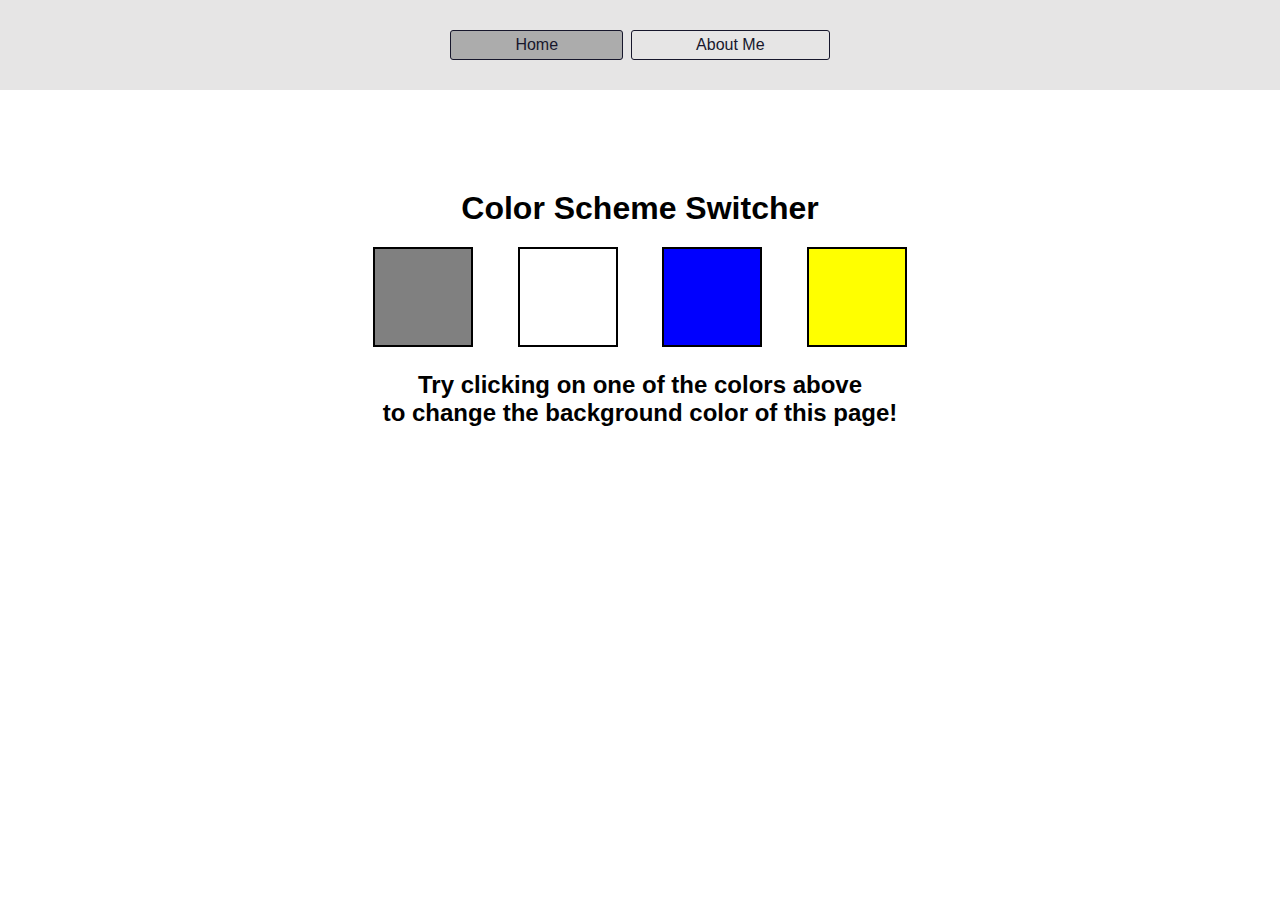
<file: 1-colorChanger/index.html>
<!DOCTYPE html>
<html lang="en">
<head>
    <meta charset="UTF-8">
    <meta name="viewport" content="width=device-width, initial-scale=1.0">
    <title>Document</title>
    <link rel="stylesheet" href="style.css">
    <link rel="stylesheet" href="../styles.css">
</head>
<body>
    <nav>
        <a href="../index.html" style="background-color: rgb(172, 172, 172);" aria-current="page">Home</a>
        <a target="_blank" href="https://bhoovan2310.github.io/BhoovanKumar/">About Me</a>
    </nav>

    <div class="canvas">
        <h1>Color Scheme Switcher</h1>
        <span class="button" id="grey"></span>
        <span class="button" id="white"></span>
        <span class="button" id="blue"></span>
        <span class="button" id="yellow"></span>
        
        <h2>
            Try clicking on one of the colors above
            <span>to change the background color of this page!</span>
        </h2>
        
    </div>

    <script src="script1.js"></script>
</body>
</html>
</file>
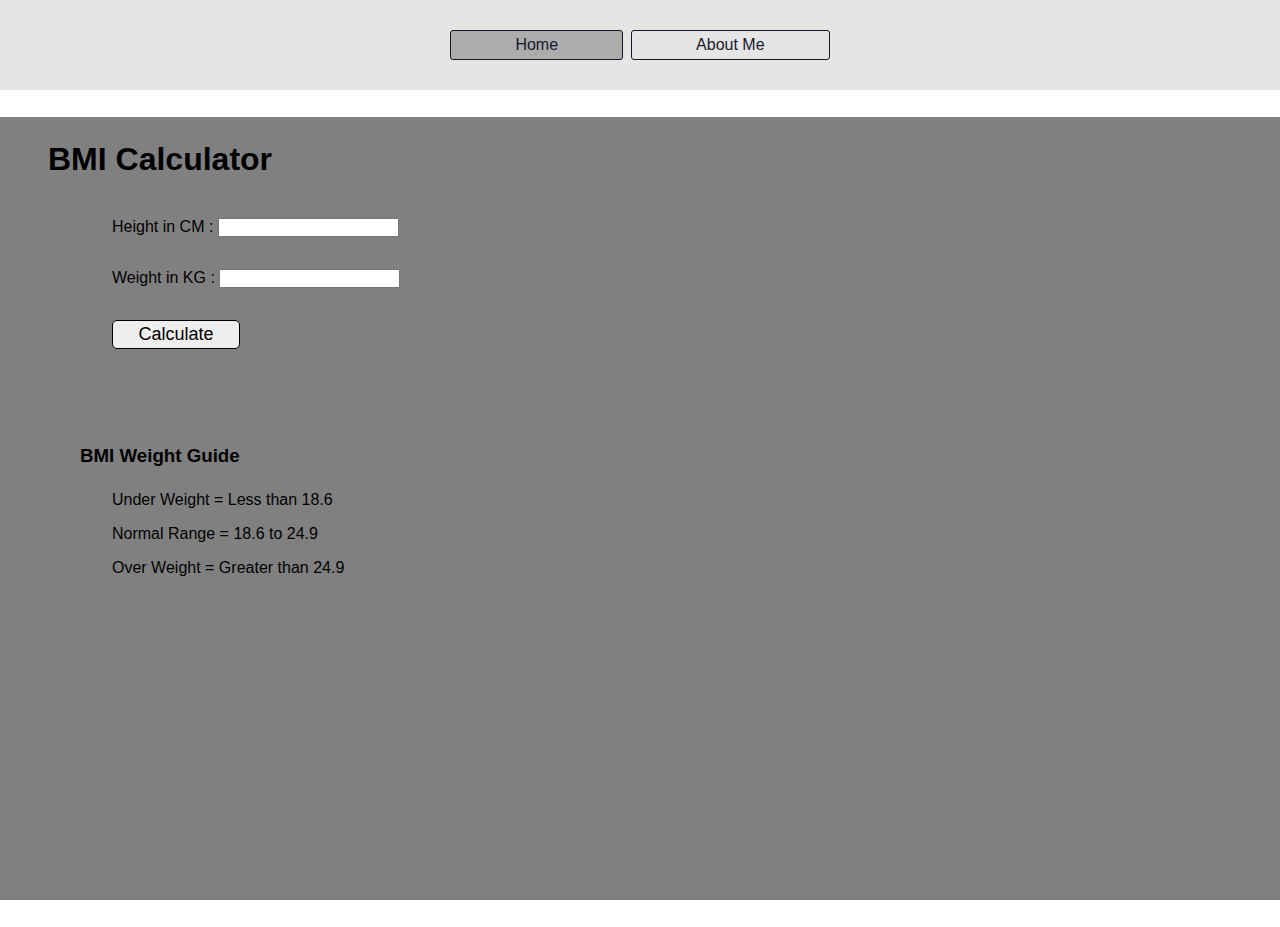
<file: 2-BMICalculator/index.html>
<!DOCTYPE html>
<html lang="en">
<head>
    <meta charset="UTF-8">
    <meta name="viewport" content="width=device-width, initial-scale=1.0">
    <title>Document</title>
    <link rel="stylesheet" href="style.css">
    <link rel="stylesheet" href="../styles.css">
</head>
<body>
    <nav>
        <a href="../index.html" style="background-color: rgb(172, 172, 172);" aria-current="page">Home</a>
        <a target="_blank" href="https://bhoovan2310.github.io/BhoovanKumar/">About Me</a>
    </nav>

    <div class="container">
        <h1>BMI Calculator</h1>
        <form action="">
            <p><label>Height in CM : </label><input type="text" id="height"></p>
            <p><label>Weight in KG : </label><input type="text" id="weight"></p>

            <button>Calculate</button>
            <div id="results"></div>
            <div id="weight-guide">
                <h3>BMI Weight Guide</h3>
                <p>Under Weight = Less than 18.6</p>
                <p>Normal Range = 18.6 to 24.9</p>
                <p>Over Weight = Greater than 24.9</p>
            </div>
        </form>
    </div>

    <script src="script2.js"></script>
</body>
</html>
</file>
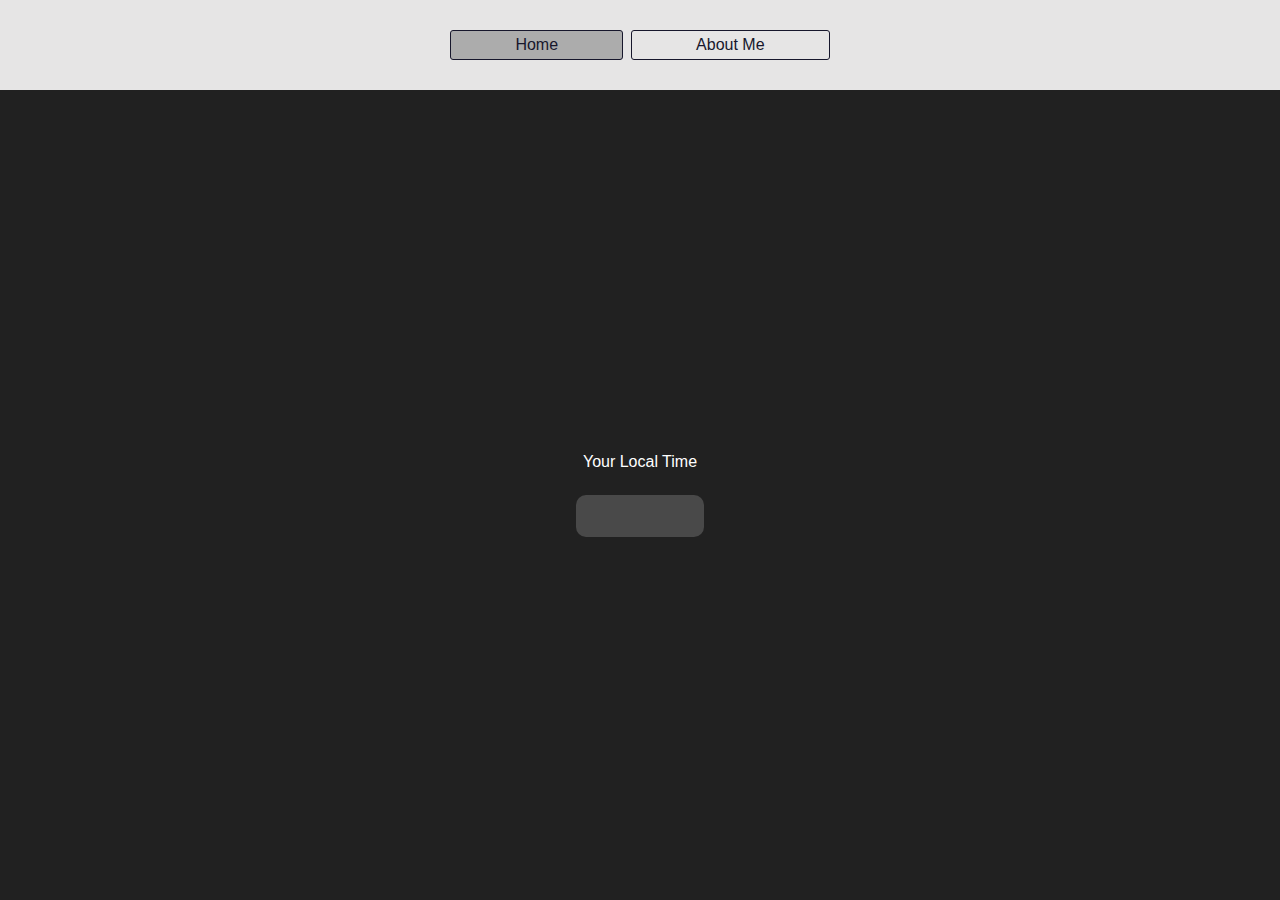
<file: 3-DigitalClock/index.html>
<!DOCTYPE html>
<html lang="en">
<head>
    <meta charset="UTF-8">
    <meta name="viewport" content="width=device-width, initial-scale=1.0">
    <title>Document</title>
    <link rel="stylesheet" href="style.css">
    <link rel="stylesheet" href="../styles.css">
</head>
<body>
    <nav>
        <a href="../index.html" style="background-color: rgb(172, 172, 172);" aria-current="page">Home</a>
        <a target="_blank" href="https://bhoovan2310.github.io/BhoovanKumar/">About Me</a>
    </nav>

    <div class="center">
        <div id="banner"><span>Your Local Time</span></div>
        <div id="clock"></div>
    </div>


    <script src="script3.js"></script>
</body>
</html>
</file>
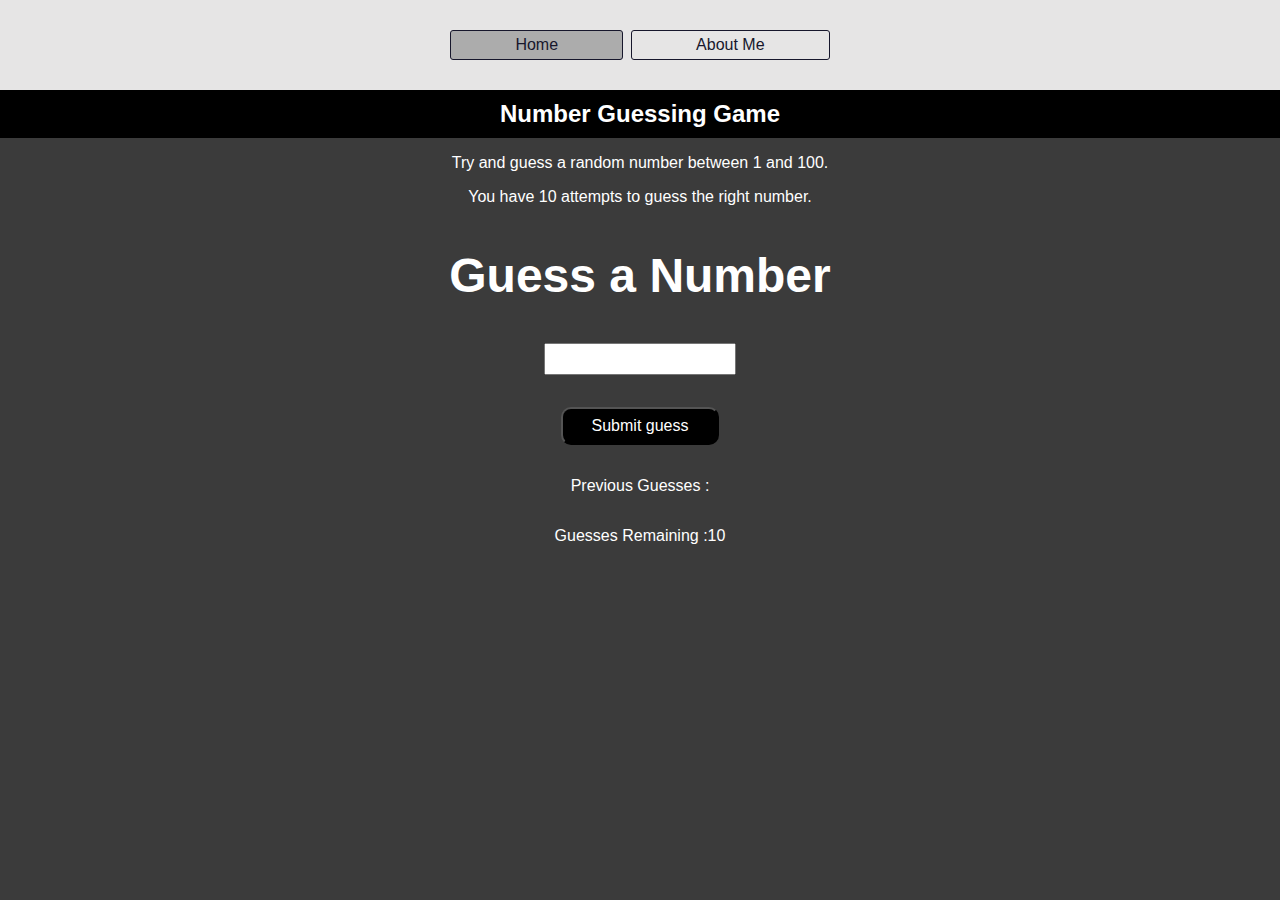
<file: 4-GuessTheNumber/index.html>
<!DOCTYPE html>
<html lang="en">
<head>
    <meta charset="UTF-8">
    <meta name="viewport" content="width=device-width, initial-scale=1.0">
    <title>Document</title>
    <link rel="stylesheet" href="style.css">
    <link rel="stylesheet" href="../styles.css">
</head>
<body>
    <nav>
        <a href="../index.html" style="background-color: rgb(172, 172, 172);" aria-current="page">Home</a>
        <a target="_blank" href="https://bhoovan2310.github.io/BhoovanKumar/">About Me</a>
    </nav>

    <div id="wrapper">
        <h1>Number Guessing Game</h1>
        <p>Try and guess a random number between 1 and 100.</p>
        <p>You have 10 attempts to guess the right number.</p>

        <br>

        <form action="" class="form">
            <label for="guessField" id="guess">Guess a Number</label>
            <input type="text" id="guessField" class="guessField">
            <input type="submit" id="subt" value="Submit guess" class="guessSubmit">
        </form>
    </div>

    <div class="resultParas">
        <p>Previous Guesses : <span class="guesses"> </span></p>
        <p>Guesses Remaining : <span class="lastResult"> 10</span></p>
        <p class="lowOrHi"></p>
    </div>

    <script src="script4.js"></script>

</body>
</html>
</file>
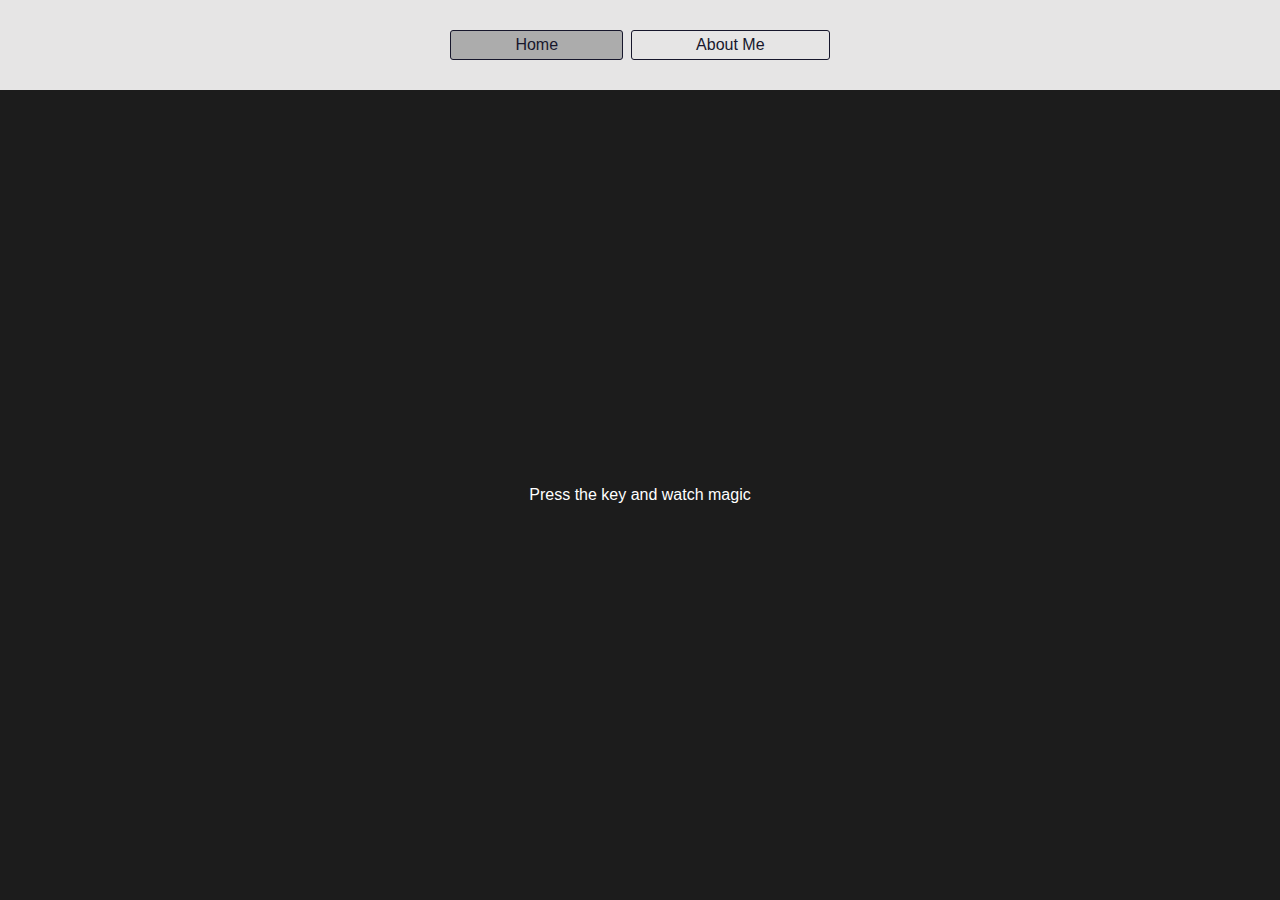
<file: 5-Keyboard Check/index.html>
<!DOCTYPE html>
<html lang="en">
<head>
    <meta charset="UTF-8">
    <meta name="viewport" content="width=device-width, initial-scale=1.0">
    <title>Document</title>
    <link rel="stylesheet" href="style.css">
    <link rel="stylesheet" href="../styles.css">
</head>

<body>
    <nav>
        <a href="../index.html" style="background-color: rgb(172, 172, 172);" aria-current="page">Home</a>
        <a target="_blank" href="https://bhoovan2310.github.io/BhoovanKumar/">About Me</a>
    </nav>

    <div class="project">
        <div id="insert">
            <div class="key">Press the key and watch magic</div>
        </div>
    </div>

    <script src="index5.js"></script>
</body>
</html>
</file>
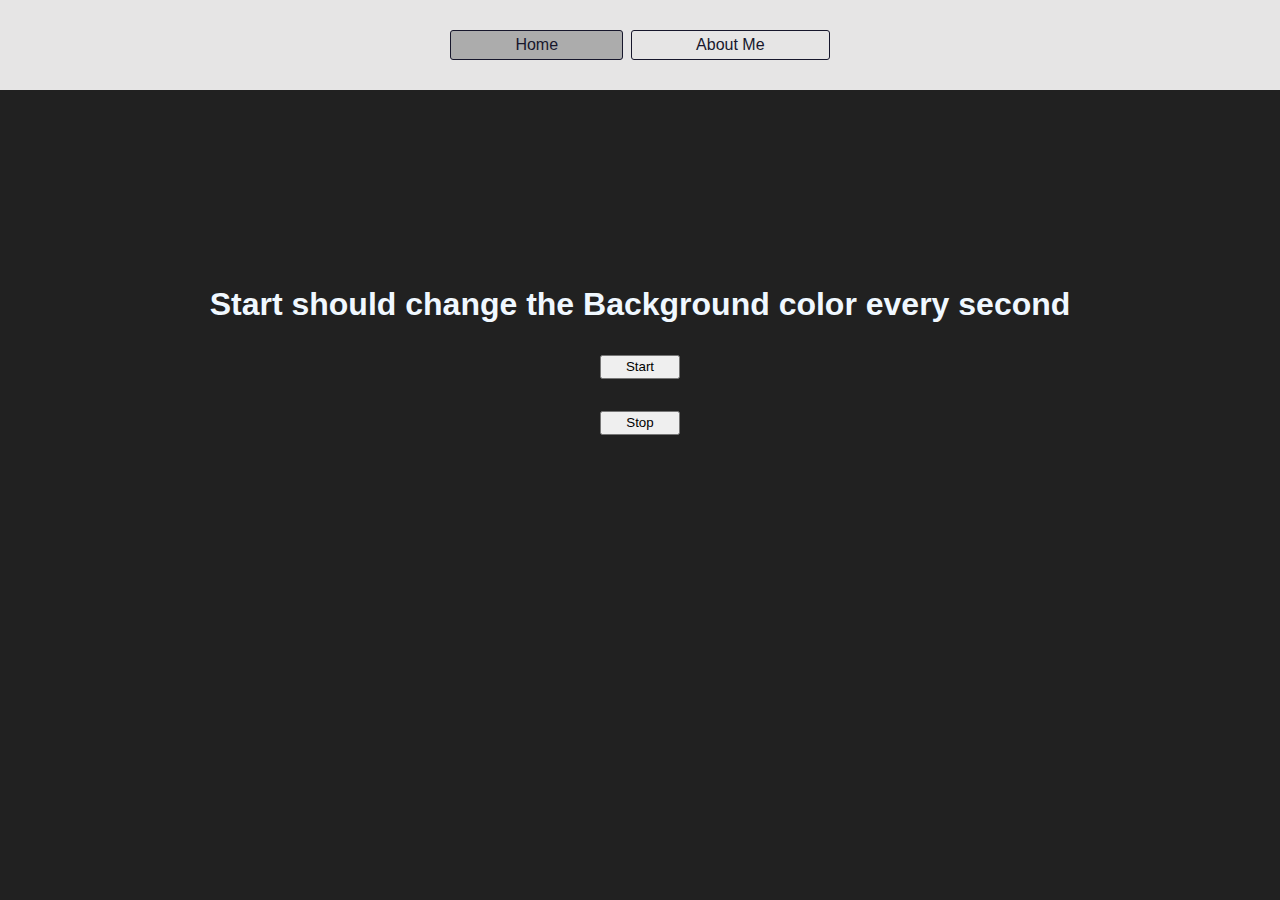
<file: 6-UnlimitdColors/index.html>
<!DOCTYPE html>
<html lang="en">

<head>
    <meta charset="UTF-8">
    <meta name="viewport" content="width=device-width, initial-scale=1.0">
    <title>Document</title>
    <link rel="stylesheet" href="style.css">
    <link rel="stylesheet" href="../styles.css">
</head>

<body class="body">
    <nav>
        <a href="../index.html" style="background-color: rgb(172, 172, 172);" aria-current="page">Home</a>
        <a target="_blank" href="https://bhoovan2310.github.io/BhoovanKumar/">About Me</a>
    </nav>

    <div class="container">
        <h1>Start should change the Background color every second</h1>
        <button class="start">Start</button>
        <button class="stop">Stop</button>
    </div>

    <script src="index6.js"></script>
</body>

</html>
</file>
<file: 1-colorChanger/style.css>
span {
    display: block;
}
.canvas {
    margin: 100px auto 100px;
    width: 80%;
    text-align: center;
}

.button{
    width: 100px;
    height: 100px;
    margin: 20px;
    border: 2px solid black;
    display: inline-block;
}

#grey {
    background-color:  grey;
}

#white {
    background-color:  white;
}
#blue {
    background-color: blue;
}
#yellow {
    background-color:  yellow;
}
</file>
<file: styles.css>
* {
    margin: 0;
    padding: 0;
    box-sizing: border-box;
    font-family: Arial, Helvetica, sans-serif;
    text-decoration: none;
}

nav {
    width: 100vw;
    height: 10vh;
    display: flex;
    justify-content: center;
    align-items: center;
    background-color: #e6e5e5;
    gap: 8px;
}
nav > a {
    color: rgb(23, 23, 44);
    border: 1px solid rgb(23, 23, 44);
    border-radius: 3px;
    text-decoration: none;
    padding: .3rem 4rem;
}

main h1 {
    padding: 1.2rem 1rem;
}

main a {
    color: rgb(23, 23, 44);
    background-color: #fff;
    display: block;
    margin: .5rem 1rem;
    padding: .3rem 2rem;
    border-radius: 5px;
}
</file>
<file: 2-BMICalculator/style.css>
.container {
    margin: 3vh auto;
    height: 87vh;
    background-color: grey;
}
.container h1 {
    position: relative;
    padding: 1.5rem 3rem;
}
p {
    padding: 1rem 7rem;
}

button {
    margin: 1rem 7rem;
    height: 1.8rem;
    width: 8rem;
    font-size: large;
    border: 1.5px solid black;
    border-radius: 5px;
}

#results {
    /* display: inline; */
    padding: 1rem 7rem;
    font-size: large;
    font-weight: bold;
}

#weight-guide h3 {
    padding: 1rem 5rem;
    margin-top: 2rem;
}
#weight-guide p {
    padding: .5rem 7rem;
}
</file>
<file: 3-DigitalClock/style.css>
body {
    background-color: #212121;
    color: white;
}

.center {
    display: flex;
    flex-direction: column;
    justify-content: center;
    align-items: center;
    height: 90vh;
    gap: 1.5rem;
}

#clock {
    font-size: 40px;
    background-color: rgb(73, 73, 73);
    padding: 1.3rem 4rem;
    border-radius: 10px;
}
</file>
<file: 4-GuessTheNumber/style.css>
body {
    background-color: #3b3b3b;
    color: white;
    margin: 0;
    padding: 0;
    display: flex;
    flex-direction: column;
    justify-content: center;
    align-content: center;
    text-align: center;
}

#wrapper h1 {
    background-color: black;
    font-size: 1.5rem;
    padding: 10px 0;
}

#wrapper p{
    margin-top: 1rem;
}

.form {
    display: flex;
    flex-direction: column;
    justify-self: center;
    align-items: center;
}

.form #guess{
    padding: 1.5rem 0;
    font-size: 3rem;
    font-weight: 600;
}

.form #guessField {
    margin: 1rem 0;
    width: 12rem;
    text-align: center;
    font-size: 1.5rem;
    outline: none;
}

.form .guessSubmit {
    background-color: black;
    color: white;
    margin: 1rem 0;
    padding: .5rem 1.8rem;
    font-size: medium;
    border-radius: 10px;
}

.resultParas {
    display: flex;
    justify-content: center;
    align-items: center;
    flex-direction: column;
}
.resultParas p {
    margin: 1rem 0;
    display: flex;
    flex-wrap: wrap;
}

.button{
    background-color: red;
    padding: .6rem 1rem;
    width: 14rem;
    border-radius: 10px;
    display: flex;
    justify-content: center;
    align-items: center;
    flex-direction: column;
    
}
</file>
<file: 5-Keyboard Check/style.css>
table, td {
    border: 1px solid #e7e7e7;
    width: 80vw;
    padding: .5rem;
}
th {
    font-weight: 600;
    font-size: larger;
}
td {
    color: rgb(247, 247, 96);
}

.project {
    background-color: #1c1c1c;
    color: #ffffff;
    display: flex;
    align-items: center;
    justify-content: center;
    text-align: center;
    height: 90vh;
}

.color {
    color: aliceblue;
    display:flex;
    flex-direction: row;
}
</file>
<file: 6-UnlimitdColors/style.css>
body{
    background-color: #212121;
    color: aliceblue;
}

.container {
    display: flex;
    flex-direction: column;
    justify-content: center;
    align-items: center;
    text-align: center;
    height: 60vh;
    gap: 2rem;

}
button {
    width: 5rem;
    height: 1.5rem;
}
</file>
